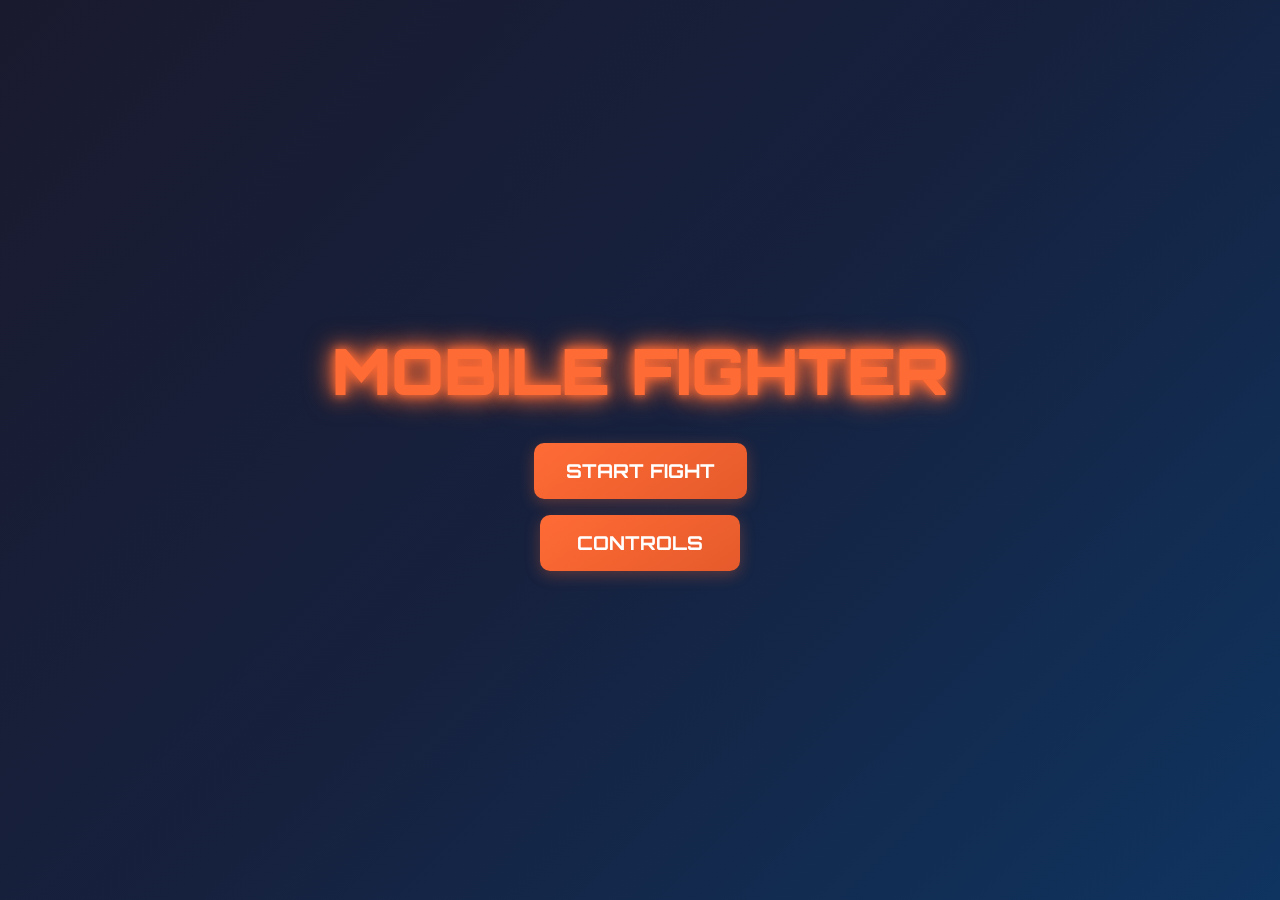
<file: index.html>
<!DOCTYPE html>
<html lang="en">
<head>
    <meta charset="UTF-8">
    <meta name="viewport" content="width=device-width, initial-scale=1.0, user-scalable=no">
    <title>Mobile Fighter Arena</title>
    <link rel="stylesheet" href="styles.css">
    <link rel="preconnect" href="https://fonts.googleapis.com">
    <link rel="preconnect" href="https://fonts.gstatic.com" crossorigin>
    <link href="https://fonts.googleapis.com/css2?family=Orbitron:wght@400;700;900&display=swap" rel="stylesheet">
</head>
<body>
    <div id="gameContainer">
        <!-- Main Menu -->
        <div id="mainMenu" class="screen">
            <div class="menu-content">
                <h1 class="game-title">MOBILE FIGHTER</h1>
                <div class="menu-buttons">
                    <button id="startBtn" class="menu-btn">START FIGHT</button>
                    <button id="instructionsBtn" class="menu-btn">CONTROLS</button>
                </div>
            </div>
        </div>

        <!-- Instructions Screen -->
        <div id="instructionsScreen" class="screen hidden">
            <div class="instructions-content">
                <h2>CONTROLS</h2>
                <div class="controls-grid">
                    <div class="control-item">
                        <span class="control-icon">←→</span>
                        <span>Move Left/Right</span>
                    </div>
                    <div class="control-item">
                        <span class="control-icon">↑</span>
                        <span>Jump</span>
                    </div>
                    <div class="control-item">
                        <span class="control-icon">🛡️</span>
                        <span>Guard</span>
                    </div>
                    <div class="control-item">
                        <span class="control-icon">👊</span>
                        <span>Light Attack</span>
                    </div>
                    <div class="control-item">
                        <span class="control-icon">💥</span>
                        <span>Heavy Attack</span>
                    </div>
                    <div class="control-item">
                        <span class="control-icon">⚡</span>
                        <span>Special Move</span>
                    </div>
                </div>
                <button id="backBtn" class="menu-btn">BACK</button>
            </div>
        </div>

        <!-- Game Screen -->
        <div id="gameScreen" class="screen hidden">
            <!-- UI Overlay -->
            <div id="gameUI">
                <div class="health-container">
                    <div class="player-info player1-info">
                        <div class="player-name">WARRIOR</div>
                        <div class="health-bar-container">
                            <div id="player1Health" class="health-bar"></div>
                        </div>
                    </div>
                    
                    <div class="timer-container">
                        <div id="timer">99</div>
                        <div id="roundInfo">ROUND 1</div>
                    </div>
                    
                    <div class="player-info player2-info">
                        <div class="player-name">NINJA</div>
                        <div class="health-bar-container">
                            <div id="player2Health" class="health-bar"></div>
                        </div>
                    </div>
                </div>
            </div>

            <!-- Game Canvas -->
            <canvas id="gameCanvas"></canvas>

            <!-- Touch Controls -->
            <div id="touchControls">
                <!-- Left Side Controls -->
                <div class="controls-left">
                    <div class="movement-pad">
                        <button id="leftBtn" class="movement-btn">←</button>
                        <button id="rightBtn" class="movement-btn">→</button>
                        <button id="jumpBtn" class="movement-btn jump-btn">↑</button>
                    </div>
                    <button id="guardBtn" class="action-btn guard-btn">🛡️</button>
                </div>

                <!-- Right Side Controls -->
                <div class="controls-right">
                    <button id="lightAttackBtn" class="action-btn attack-btn">👊</button>
                    <button id="heavyAttackBtn" class="action-btn attack-btn heavy">💥</button>
                    <button id="specialBtn" class="action-btn special-btn">⚡</button>
                </div>
            </div>
        </div>

        <!-- Game Over Screen -->
        <div id="gameOverScreen" class="screen hidden">
            <div class="game-over-content">
                <h2 id="gameOverTitle">ROUND COMPLETE</h2>
                <div id="winnerText">WARRIOR WINS!</div>
                <div class="game-over-buttons">
                    <button id="rematchBtn" class="menu-btn">REMATCH</button>
                    <button id="menuBtn" class="menu-btn">MAIN MENU</button>
                </div>
            </div>
        </div>
    </div>

    <!-- Audio Elements -->
    <audio id="hitSound" preload="auto">
        <source src="[data-uri]" type="audio/wav">
    </audio>
    <audio id="jumpSound" preload="auto">
        <source src="[data-uri]" type="audio/wav">
    </audio>
    <audio id="specialSound" preload="auto">
        <source src="[data-uri]" type="audio/wav">
    </audio>

    <script src="game.js"></script>
</body>
</html>
</file>
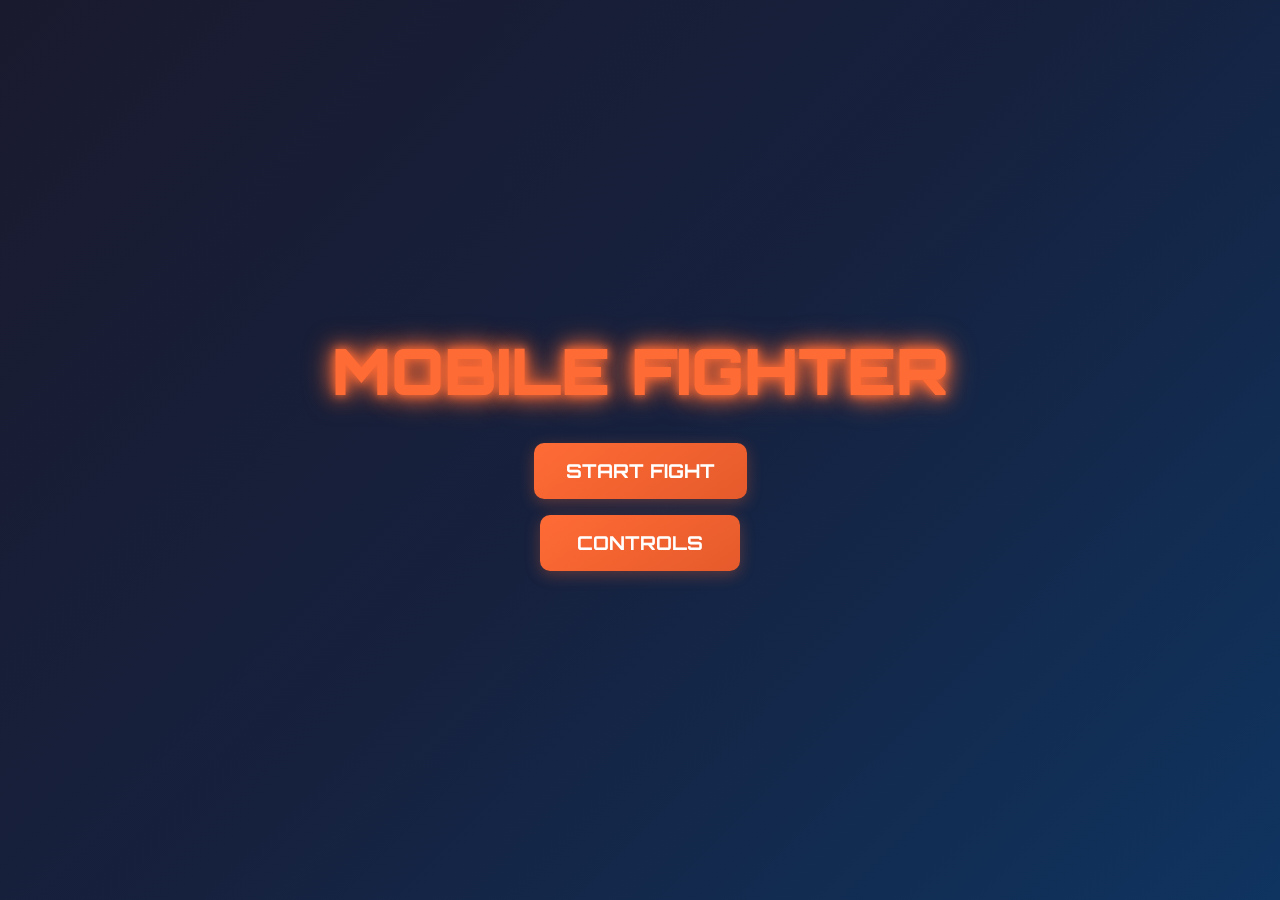
<file: mobile-fighter-complete.html>
<!DOCTYPE html>
<html lang="en">
<head>
    <meta charset="UTF-8">
    <meta name="viewport" content="width=device-width, initial-scale=1.0, user-scalable=no">
    <title>Mobile Fighter Arena</title>
    <link rel="preconnect" href="https://fonts.googleapis.com">
    <link rel="preconnect" href="https://fonts.gstatic.com" crossorigin>
    <link href="https://fonts.googleapis.com/css2?family=Orbitron:wght@400;700;900&display=swap" rel="stylesheet">
    
    <style>
        * {
            margin: 0;
            padding: 0;
            box-sizing: border-box;
            -webkit-tap-highlight-color: transparent;
            user-select: none;
            -webkit-user-select: none;
        }

        body {
            font-family: 'Orbitron', monospace;
            background: linear-gradient(135deg, #1a1a2e, #16213e, #0f3460);
            color: white;
            overflow: hidden;
            width: 100vw;
            height: 100vh;
            position: fixed;
        }

        #gameContainer {
            width: 100%;
            height: 100%;
            position: relative;
        }

        /* Screen Management */
        .screen {
            position: absolute;
            top: 0;
            left: 0;
            width: 100%;
            height: 100%;
            display: flex;
            align-items: center;
            justify-content: center;
            transition: opacity 0.3s ease;
        }

        .screen.hidden {
            display: none;
        }

        /* Main Menu Styles */
        .menu-content {
            text-align: center;
            z-index: 10;
        }

        .game-title {
            font-size: clamp(2.5rem, 8vw, 4rem);
            font-weight: 900;
            color: #ff6b35;
            text-shadow: 
                0 0 10px #ff6b35,
                0 0 20px #ff6b35,
                0 0 30px #ff6b35;
            margin-bottom: 2rem;
            animation: glow 2s ease-in-out infinite alternate;
        }

        @keyframes glow {
            from { text-shadow: 0 0 10px #ff6b35, 0 0 20px #ff6b35, 0 0 30px #ff6b35; }
            to { text-shadow: 0 0 15px #ff6b35, 0 0 25px #ff6b35, 0 0 35px #ff6b35; }
        }

        .menu-buttons {
            display: flex;
            flex-direction: column;
            gap: 1rem;
            align-items: center;
        }

        .menu-btn {
            background: linear-gradient(145deg, #ff6b35, #e55a2b);
            border: none;
            color: white;
            font-family: 'Orbitron', monospace;
            font-weight: 700;
            font-size: clamp(1rem, 4vw, 1.2rem);
            padding: 1rem 2rem;
            border-radius: 10px;
            cursor: pointer;
            transition: all 0.3s ease;
            box-shadow: 0 4px 15px rgba(255, 107, 53, 0.3);
            min-width: 200px;
        }

        .menu-btn:hover, .menu-btn:active {
            transform: translateY(-2px);
            box-shadow: 0 6px 20px rgba(255, 107, 53, 0.5);
            background: linear-gradient(145deg, #e55a2b, #d14f21);
        }

        /* Instructions Screen */
        .instructions-content {
            text-align: center;
            max-width: 90%;
            width: 400px;
        }

        .instructions-content h2 {
            font-size: clamp(1.5rem, 6vw, 2rem);
            color: #ff6b35;
            margin-bottom: 2rem;
        }

        .controls-grid {
            display: grid;
            grid-template-columns: 1fr;
            gap: 1rem;
            margin-bottom: 2rem;
        }

        .control-item {
            display: flex;
            align-items: center;
            justify-content: space-between;
            background: rgba(255, 255, 255, 0.1);
            padding: 1rem;
            border-radius: 8px;
            backdrop-filter: blur(10px);
        }

        .control-icon {
            font-size: 1.5rem;
            min-width: 40px;
        }

        /* Game Screen */
        #gameScreen {
            flex-direction: column;
            padding: 0;
        }

        #gameUI {
            position: absolute;
            top: 0;
            left: 0;
            right: 0;
            z-index: 100;
            padding: 10px;
        }

        .health-container {
            display: flex;
            justify-content: space-between;
            align-items: flex-start;
            width: 100%;
            max-width: 800px;
            margin: 0 auto;
        }

        .player-info {
            flex: 1;
            max-width: 200px;
        }

        .player1-info {
            text-align: left;
        }

        .player2-info {
            text-align: right;
        }

        .player-name {
            font-size: clamp(0.8rem, 3vw, 1rem);
            font-weight: 700;
            margin-bottom: 5px;
            color: #ff6b35;
        }

        .health-bar-container {
            background: rgba(0, 0, 0, 0.5);
            border: 2px solid #fff;
            border-radius: 10px;
            padding: 3px;
            height: 20px;
        }

        .health-bar {
            background: linear-gradient(90deg, #4ade80, #22c55e, #16a34a);
            height: 100%;
            border-radius: 6px;
            transition: width 0.3s ease;
            width: 100%;
        }

        .timer-container {
            text-align: center;
            margin: 0 20px;
        }

        #timer {
            font-size: clamp(1.5rem, 6vw, 2rem);
            font-weight: 900;
            color: #fff;
            text-shadow: 2px 2px 4px rgba(0, 0, 0, 0.5);
        }

        #roundInfo {
            font-size: clamp(0.7rem, 2.5vw, 0.9rem);
            color: #ff6b35;
            font-weight: 700;
        }

        #gameCanvas {
            width: 100%;
            height: 100%;
            background: linear-gradient(180deg, #87ceeb 0%, #98fb98 50%, #8b4513 100%);
            display: block;
        }

        /* Touch Controls */
        #touchControls {
            position: absolute;
            bottom: 0;
            left: 0;
            right: 0;
            height: 200px;
            display: flex;
            justify-content: space-between;
            align-items: flex-end;
            padding: 20px;
            z-index: 200;
            pointer-events: none;
        }

        .controls-left,
        .controls-right {
            display: flex;
            align-items: flex-end;
            gap: 15px;
            pointer-events: auto;
        }

        .movement-pad {
            display: flex;
            flex-direction: column;
            align-items: center;
            gap: 5px;
        }

        .movement-btn,
        .action-btn {
            background: rgba(255, 255, 255, 0.2);
            border: 2px solid rgba(255, 255, 255, 0.5);
            color: white;
            font-size: 1.5rem;
            font-weight: bold;
            border-radius: 50%;
            width: 60px;
            height: 60px;
            display: flex;
            align-items: center;
            justify-content: center;
            cursor: pointer;
            transition: all 0.1s ease;
            backdrop-filter: blur(10px);
            touch-action: manipulation;
        }

        .jump-btn {
            margin-bottom: 5px;
        }

        .action-btn {
            width: 70px;
            height: 70px;
            font-size: 1.8rem;
        }

        .attack-btn {
            background: rgba(255, 107, 53, 0.3);
            border-color: rgba(255, 107, 53, 0.7);
        }

        .attack-btn.heavy {
            background: rgba(220, 38, 127, 0.3);
            border-color: rgba(220, 38, 127, 0.7);
        }

        .special-btn {
            background: rgba(147, 51, 234, 0.3);
            border-color: rgba(147, 51, 234, 0.7);
        }

        .guard-btn {
            background: rgba(59, 130, 246, 0.3);
            border-color: rgba(59, 130, 246, 0.7);
        }

        .movement-btn:active,
        .action-btn:active {
            transform: scale(0.95);
            background: rgba(255, 255, 255, 0.4);
        }

        .attack-btn:active {
            background: rgba(255, 107, 53, 0.6);
        }

        .attack-btn.heavy:active {
            background: rgba(220, 38, 127, 0.6);
        }

        .special-btn:active {
            background: rgba(147, 51, 234, 0.6);
        }

        .guard-btn:active {
            background: rgba(59, 130, 246, 0.6);
        }

        /* Game Over Screen */
        .game-over-content {
            text-align: center;
            background: rgba(0, 0, 0, 0.8);
            padding: 2rem;
            border-radius: 20px;
            backdrop-filter: blur(10px);
            border: 2px solid rgba(255, 107, 53, 0.5);
        }

        #gameOverTitle {
            font-size: clamp(1.5rem, 6vw, 2rem);
            color: #ff6b35;
            margin-bottom: 1rem;
        }

        #winnerText {
            font-size: clamp(1.2rem, 5vw, 1.5rem);
            font-weight: 700;
            color: #4ade80;
            margin-bottom: 2rem;
            text-shadow: 0 0 10px rgba(74, 222, 128, 0.5);
        }

        .game-over-buttons {
            display: flex;
            flex-direction: column;
            gap: 1rem;
            align-items: center;
        }

        /* Responsive Design */
        @media (max-width: 480px) {
            .health-container {
                padding: 0 10px;
            }
            
            .player-info {
                max-width: 120px;
            }
            
            .movement-btn,
            .action-btn {
                width: 50px;
                height: 50px;
                font-size: 1.2rem;
            }
            
            .action-btn {
                width: 60px;
                height: 60px;
                font-size: 1.5rem;
            }
            
            #touchControls {
                height: 160px;
                padding: 15px;
            }
        }

        @media (max-height: 600px) {
            #touchControls {
                height: 140px;
            }
            
            .movement-btn,
            .action-btn {
                width: 45px;
                height: 45px;
                font-size: 1.1rem;
            }
            
            .action-btn {
                width: 55px;
                height: 55px;
                font-size: 1.4rem;
            }
        }

        /* Performance Optimizations */
        .movement-btn,
        .action-btn {
            will-change: transform;
        }

        #gameCanvas {
            will-change: transform;
        }

        /* Prevent scrolling and zooming */
        html, body {
            overflow: hidden;
            position: fixed;
            width: 100%;
            height: 100%;
        }

        /* Disable text selection */
        * {
            -webkit-touch-callout: none;
            -webkit-user-select: none;
            -khtml-user-select: none;
            -moz-user-select: none;
            -ms-user-select: none;
            user-select: none;
        }

        /* Optimize for mobile performance */
        * {
            -webkit-backface-visibility: hidden;
            backface-visibility: hidden;
            -webkit-perspective: 1000;
            perspective: 1000;
        }
    </style>
</head>
<body>
    <div id="gameContainer">
        <!-- Main Menu -->
        <div id="mainMenu" class="screen">
            <div class="menu-content">
                <h1 class="game-title">MOBILE FIGHTER</h1>
                <div class="menu-buttons">
                    <button id="startBtn" class="menu-btn">START FIGHT</button>
                    <button id="instructionsBtn" class="menu-btn">CONTROLS</button>
                </div>
            </div>
        </div>

        <!-- Instructions Screen -->
        <div id="instructionsScreen" class="screen hidden">
            <div class="instructions-content">
                <h2>CONTROLS</h2>
                <div class="controls-grid">
                    <div class="control-item">
                        <span class="control-icon">←→</span>
                        <span>Move Left/Right</span>
                    </div>
                    <div class="control-item">
                        <span class="control-icon">↑</span>
                        <span>Jump</span>
                    </div>
                    <div class="control-item">
                        <span class="control-icon">🛡️</span>
                        <span>Guard</span>
                    </div>
                    <div class="control-item">
                        <span class="control-icon">👊</span>
                        <span>Light Attack</span>
                    </div>
                    <div class="control-item">
                        <span class="control-icon">💥</span>
                        <span>Heavy Attack</span>
                    </div>
                    <div class="control-item">
                        <span class="control-icon">⚡</span>
                        <span>Special Move</span>
                    </div>
                </div>
                <button id="backBtn" class="menu-btn">BACK</button>
            </div>
        </div>

        <!-- Game Screen -->
        <div id="gameScreen" class="screen hidden">
            <!-- UI Overlay -->
            <div id="gameUI">
                <div class="health-container">
                    <div class="player-info player1-info">
                        <div class="player-name">WARRIOR</div>
                        <div class="health-bar-container">
                            <div id="player1Health" class="health-bar"></div>
                        </div>
                    </div>
                    
                    <div class="timer-container">
                        <div id="timer">99</div>
                        <div id="roundInfo">ROUND 1</div>
                    </div>
                    
                    <div class="player-info player2-info">
                        <div class="player-name">NINJA</div>
                        <div class="health-bar-container">
                            <div id="player2Health" class="health-bar"></div>
                        </div>
                    </div>
                </div>
            </div>

            <!-- Game Canvas -->
            <canvas id="gameCanvas"></canvas>

            <!-- Touch Controls -->
            <div id="touchControls">
                <!-- Left Side Controls -->
                <div class="controls-left">
                    <div class="movement-pad">
                        <button id="leftBtn" class="movement-btn">←</button>
                        <button id="rightBtn" class="movement-btn">→</button>
                        <button id="jumpBtn" class="movement-btn jump-btn">↑</button>
                    </div>
                    <button id="guardBtn" class="action-btn guard-btn">🛡️</button>
                </div>

                <!-- Right Side Controls -->
                <div class="controls-right">
                    <button id="lightAttackBtn" class="action-btn attack-btn">👊</button>
                    <button id="heavyAttackBtn" class="action-btn attack-btn heavy">💥</button>
                    <button id="specialBtn" class="action-btn special-btn">⚡</button>
                </div>
            </div>
        </div>

        <!-- Game Over Screen -->
        <div id="gameOverScreen" class="screen hidden">
            <div class="game-over-content">
                <h2 id="gameOverTitle">ROUND COMPLETE</h2>
                <div id="winnerText">WARRIOR WINS!</div>
                <div class="game-over-buttons">
                    <button id="rematchBtn" class="menu-btn">REMATCH</button>
                    <button id="menuBtn" class="menu-btn">MAIN MENU</button>
                </div>
            </div>
        </div>
    </div>

    <!-- Audio Elements -->
    <audio id="hitSound" preload="auto">
        <source src="[data-uri]" type="audio/wav">
    </audio>
    <audio id="jumpSound" preload="auto">
        <source src="[data-uri]" type="audio/wav">
    </audio>
    <audio id="specialSound" preload="auto">
        <source src="[data-uri]" type="audio/wav">
    </audio>

    <script>
        class MobileFighter {
            constructor() {
                this.canvas = null;
                this.ctx = null;
                this.gameState = 'menu'; // menu, instructions, playing, gameOver
                this.currentRound = 1;
                this.roundTime = 99;
                this.gameTimer = null;
                
                // Game objects
                this.player1 = null;
                this.player2 = null;
                this.particles = [];
                this.hitEffects = [];
                
                // Input handling
                this.keys = {};
                this.touchControls = {};
                
                // Audio
                this.sounds = {};
                
                // Performance optimization
                this.lastFrameTime = 0;
                this.targetFPS = 60;
                this.frameInterval = 1000 / this.targetFPS;
                
                this.init();
            }
            
            init() {
                this.setupCanvas();
                this.setupEventListeners();
                this.loadSounds();
                this.showScreen('mainMenu');
            }
            
            setupCanvas() {
                this.canvas = document.getElementById('gameCanvas');
                this.ctx = this.canvas.getContext('2d');
                
                // Set canvas size to match container
                this.resizeCanvas();
                window.addEventListener('resize', () => this.resizeCanvas());
                
                // Optimize canvas for mobile
                this.ctx.imageSmoothingEnabled = false;
                this.canvas.style.imageRendering = 'pixelated';
            }
            
            resizeCanvas() {
                const container = this.canvas.parentElement;
                this.canvas.width = container.clientWidth;
                this.canvas.height = container.clientHeight;
            }
            
            setupEventListeners() {
                // Menu buttons
                document.getElementById('startBtn').addEventListener('click', () => this.startGame());
                document.getElementById('instructionsBtn').addEventListener('click', () => this.showScreen('instructionsScreen'));
                document.getElementById('backBtn').addEventListener('click', () => this.showScreen('mainMenu'));
                document.getElementById('rematchBtn').addEventListener('click', () => this.startGame());
                document.getElementById('menuBtn').addEventListener('click', () => this.showScreen('mainMenu'));
                
                // Touch controls
                this.setupTouchControls();
                
                // Keyboard controls (for testing)
                document.addEventListener('keydown', (e) => this.keys[e.code] = true);
                document.addEventListener('keyup', (e) => this.keys[e.code] = false);
            }
            
            setupTouchControls() {
                const controls = {
                    'leftBtn': 'left',
                    'rightBtn': 'right',
                    'jumpBtn': 'jump',
                    'guardBtn': 'guard',
                    'lightAttackBtn': 'lightAttack',
                    'heavyAttackBtn': 'heavyAttack',
                    'specialBtn': 'special'
                };
                
                Object.entries(controls).forEach(([btnId, action]) => {
                    const btn = document.getElementById(btnId);
                    
                    btn.addEventListener('touchstart', (e) => {
                        e.preventDefault();
                        this.touchControls[action] = true;
                        btn.style.transform = 'scale(0.95)';
                    });
                    
                    btn.addEventListener('touchend', (e) => {
                        e.preventDefault();
                        this.touchControls[action] = false;
                        btn.style.transform = 'scale(1)';
                    });
                    
                    btn.addEventListener('touchcancel', (e) => {
                        e.preventDefault();
                        this.touchControls[action] = false;
                        btn.style.transform = 'scale(1)';
                    });
                    
                    // Mouse events for desktop testing
                    btn.addEventListener('mousedown', (e) => {
                        e.preventDefault();
                        this.touchControls[action] = true;
                    });
                    
                    btn.addEventListener('mouseup', (e) => {
                        e.preventDefault();
                        this.touchControls[action] = false;
                    });
                });
            }
            
            loadSounds() {
                this.sounds = {
                    hit: document.getElementById('hitSound'),
                    jump: document.getElementById('jumpSound'),
                    special: document.getElementById('specialSound')
                };
                
                // Set volume for mobile optimization
                Object.values(this.sounds).forEach(sound => {
                    sound.volume = 0.3;
                });
            }
            
            playSound(soundName) {
                if (this.sounds[soundName]) {
                    this.sounds[soundName].currentTime = 0;
                    this.sounds[soundName].play().catch(() => {
                        // Handle autoplay restrictions
                    });
                }
            }
            
            showScreen(screenName) {
                document.querySelectorAll('.screen').forEach(screen => {
                    screen.classList.add('hidden');
                });
                document.getElementById(screenName).classList.remove('hidden');
                this.gameState = screenName === 'gameScreen' ? 'playing' : 'menu';
            }
            
            startGame() {
                this.showScreen('gameScreen');
                this.initializeGame();
                this.gameLoop();
            }
            
            initializeGame() {
                this.currentRound = 1;
                this.roundTime = 99;
                this.particles = [];
                this.hitEffects = [];
                
                // Create players
                this.player1 = new Fighter('warrior', 100, this.canvas.height - 150, false);
                this.player2 = new Fighter('ninja', this.canvas.width - 150, this.canvas.height - 150, true);
                
                // Update UI
                document.getElementById('roundInfo').textContent = `ROUND ${this.currentRound}`;
                this.updateHealthBars();
                
                // Start timer
                this.startRoundTimer();
            }
            
            startRoundTimer() {
                if (this.gameTimer) clearInterval(this.gameTimer);
                
                this.gameTimer = setInterval(() => {
                    this.roundTime--;
                    document.getElementById('timer').textContent = this.roundTime;
                    
                    if (this.roundTime <= 0) {
                        this.endRound('time');
                    }
                }, 1000);
            }
            
            gameLoop(currentTime = 0) {
                if (this.gameState !== 'playing') return;
                
                // Frame rate limiting for mobile optimization
                if (currentTime - this.lastFrameTime < this.frameInterval) {
                    requestAnimationFrame(() => this.gameLoop());
                    return;
                }
                
                this.lastFrameTime = currentTime;
                
                this.update();
                this.render();
                
                requestAnimationFrame(() => this.gameLoop());
            }
            
            update() {
                // Update players
                this.player1.update(this.getPlayer1Input(), this.player2);
                this.player2.update(this.getPlayer2Input(), this.player1);
                
                // Check collisions
                this.checkCollisions();
                
                // Update particles and effects
                this.updateParticles();
                this.updateHitEffects();
                
                // Check win conditions
                this.checkWinConditions();
                
                // Update UI
                this.updateHealthBars();
            }
            
            getPlayer1Input() {
                return {
                    left: this.keys['ArrowLeft'] || this.keys['KeyA'] || this.touchControls.left,
                    right: this.keys['ArrowRight'] || this.keys['KeyD'] || this.touchControls.right,
                    jump: this.keys['ArrowUp'] || this.keys['KeyW'] || this.touchControls.jump,
                    guard: this.keys['KeyS'] || this.touchControls.guard,
                    lightAttack: this.keys['KeyJ'] || this.touchControls.lightAttack,
                    heavyAttack: this.keys['KeyK'] || this.touchControls.heavyAttack,
                    special: this.keys['KeyL'] || this.touchControls.special
                };
            }
            
            getPlayer2Input() {
                // AI for player 2
                const distance = Math.abs(this.player2.x - this.player1.x);
                const input = {
                    left: false,
                    right: false,
                    jump: false,
                    guard: false,
                    lightAttack: false,
                    heavyAttack: false,
                    special: false
                };
                
                // Simple AI behavior
                if (distance > 150) {
                    input.left = this.player2.x > this.player1.x;
                    input.right = this.player2.x < this.player1.x;
                } else if (distance < 80) {
                    if (Math.random() < 0.3) input.lightAttack = true;
                    if (Math.random() < 0.1) input.heavyAttack = true;
                    if (Math.random() < 0.05) input.special = true;
                    if (Math.random() < 0.2) input.guard = true;
                }
                
                if (Math.random() < 0.02) input.jump = true;
                
                return input;
            }
            
            checkCollisions() {
                const p1Attacks = this.player1.getAttackBoxes();
                const p2Attacks = this.player2.getAttackBoxes();
                
                // Player 1 attacking Player 2
                p1Attacks.forEach(attack => {
                    if (this.isColliding(attack, this.player2.getHitBox()) && !this.player2.isGuarding) {
                        this.handleHit(this.player1, this.player2, attack.damage);
                    }
                });
                
                // Player 2 attacking Player 1
                p2Attacks.forEach(attack => {
                    if (this.isColliding(attack, this.player1.getHitBox()) && !this.player1.isGuarding) {
                        this.handleHit(this.player2, this.player1, attack.damage);
                    }
                });
            }
            
            isColliding(rect1, rect2) {
                return rect1.x < rect2.x + rect2.width &&
                       rect1.x + rect1.width > rect2.x &&
                       rect1.y < rect2.y + rect2.height &&
                       rect1.y + rect1.height > rect2.y;
            }
            
            handleHit(attacker, defender, damage) {
                if (defender.invulnerable) return;
                
                defender.takeDamage(damage);
                defender.knockback(attacker.facingRight ? 1 : -1);
                
                // Create hit effect
                this.createHitEffect(defender.x + defender.width/2, defender.y + defender.height/2);
                
                // Play sound
                this.playSound('hit');
                
                // Screen shake effect
                this.screenShake();
            }
            
            createHitEffect(x, y) {
                this.hitEffects.push({
                    x: x,
                    y: y,
                    scale: 0.5,
                    opacity: 1,
                    life: 20
                });
                
                // Create particles
                for (let i = 0; i < 8; i++) {
                    this.particles.push({
                        x: x,
                        y: y,
                        vx: (Math.random() - 0.5) * 10,
                        vy: (Math.random() - 0.5) * 10,
                        life: 30,
                        maxLife: 30,
                        color: `hsl(${Math.random() * 60 + 15}, 100%, 60%)`
                    });
                }
            }
            
            screenShake() {
                const canvas = this.canvas;
                canvas.style.transform = 'translate(2px, 2px)';
                setTimeout(() => {
                    canvas.style.transform = 'translate(-2px, -2px)';
                    setTimeout(() => {
                        canvas.style.transform = 'translate(0, 0)';
                    }, 50);
                }, 50);
            }
            
            updateParticles() {
                this.particles = this.particles.filter(particle => {
                    particle.x += particle.vx;
                    particle.y += particle.vy;
                    particle.vx *= 0.95;
                    particle.vy *= 0.95;
                    particle.life--;
                    return particle.life > 0;
                });
            }
            
            updateHitEffects() {
                this.hitEffects = this.hitEffects.filter(effect => {
                    effect.scale += 0.1;
                    effect.opacity -= 0.05;
                    effect.life--;
                    return effect.life > 0;
                });
            }
            
            checkWinConditions() {
                if (this.player1.health <= 0) {
                    this.endRound('player2');
                } else if (this.player2.health <= 0) {
                    this.endRound('player1');
                }
            }
            
            endRound(winner) {
                if (this.gameTimer) {
                    clearInterval(this.gameTimer);
                    this.gameTimer = null;
                }
                
                let winnerText = '';
                if (winner === 'player1') {
                    winnerText = 'WARRIOR WINS!';
                } else if (winner === 'player2') {
                    winnerText = 'NINJA WINS!';
                } else {
                    winnerText = 'TIME UP!';
                }
                
                document.getElementById('winnerText').textContent = winnerText;
                
                setTimeout(() => {
                    this.showScreen('gameOverScreen');
                }, 2000);
            }
            
            updateHealthBars() {
                const p1HealthPercent = (this.player1.health / this.player1.maxHealth) * 100;
                const p2HealthPercent = (this.player2.health / this.player2.maxHealth) * 100;
                
                document.getElementById('player1Health').style.width = `${p1HealthPercent}%`;
                document.getElementById('player2Health').style.width = `${p2HealthPercent}%`;
                
                // Change color based on health
                const p1Health = document.getElementById('player1Health');
                const p2Health = document.getElementById('player2Health');
                
                if (p1HealthPercent < 25) {
                    p1Health.style.background = 'linear-gradient(90deg, #ef4444, #dc2626)';
                } else if (p1HealthPercent < 50) {
                    p1Health.style.background = 'linear-gradient(90deg, #f59e0b, #d97706)';
                }
                
                if (p2HealthPercent < 25) {
                    p2Health.style.background = 'linear-gradient(90deg, #ef4444, #dc2626)';
                } else if (p2HealthPercent < 50) {
                    p2Health.style.background = 'linear-gradient(90deg, #f59e0b, #d97706)';
                }
            }
            
            render() {
                // Clear canvas
                this.ctx.clearRect(0, 0, this.canvas.width, this.canvas.height);
                
                // Draw background
                this.drawBackground();
                
                // Draw players
                this.player1.render(this.ctx);
                this.player2.render(this.ctx);
                
                // Draw particles
                this.renderParticles();
                
                // Draw hit effects
                this.renderHitEffects();
            }
            
            drawBackground() {
                const ctx = this.ctx;
                const width = this.canvas.width;
                const height = this.canvas.height;
                
                // Sky gradient
                const skyGradient = ctx.createLinearGradient(0, 0, 0, height * 0.6);
                skyGradient.addColorStop(0, '#87CEEB');
                skyGradient.addColorStop(1, '#98FB98');
                
                ctx.fillStyle = skyGradient;
                ctx.fillRect(0, 0, width, height * 0.6);
                
                // Ground
                ctx.fillStyle = '#8B4513';
                ctx.fillRect(0, height * 0.6, width, height * 0.4);
                
                // Platform
                ctx.fillStyle = '#654321';
                ctx.fillRect(0, height - 50, width, 50);
                
                // Background elements
                this.drawBackgroundElements();
            }
            
            drawBackgroundElements() {
                const ctx = this.ctx;
                const width = this.canvas.width;
                const height = this.canvas.height;
                
                // Mountains
                ctx.fillStyle = '#696969';
                ctx.beginPath();
                ctx.moveTo(0, height * 0.6);
                ctx.lineTo(width * 0.3, height * 0.3);
                ctx.lineTo(width * 0.6, height * 0.6);
                ctx.fill();
                
                ctx.beginPath();
                ctx.moveTo(width * 0.4, height * 0.6);
                ctx.lineTo(width * 0.7, height * 0.2);
                ctx.lineTo(width, height * 0.6);
                ctx.fill();
                
                // Clouds
                ctx.fillStyle = 'rgba(255, 255, 255, 0.8)';
                this.drawCloud(width * 0.2, height * 0.15, 40);
                this.drawCloud(width * 0.7, height * 0.1, 30);
            }
            
            drawCloud(x, y, size) {
                const ctx = this.ctx;
                ctx.beginPath();
                ctx.arc(x, y, size, 0, Math.PI * 2);
                ctx.arc(x + size * 0.6, y, size * 0.8, 0, Math.PI * 2);
                ctx.arc(x + size * 1.2, y, size, 0, Math.PI * 2);
                ctx.fill();
            }
            
            renderParticles() {
                this.particles.forEach(particle => {
                    const alpha = particle.life / particle.maxLife;
                    this.ctx.fillStyle = particle.color.replace(')', `, ${alpha})`).replace('hsl', 'hsla');
                    this.ctx.fillRect(particle.x - 2, particle.y - 2, 4, 4);
                });
            }
            
            renderHitEffects() {
                this.hitEffects.forEach(effect => {
                    this.ctx.save();
                    this.ctx.globalAlpha = effect.opacity;
                    this.ctx.fillStyle = '#FFD700';
                    this.ctx.beginPath();
                    this.ctx.arc(effect.x, effect.y, effect.scale * 20, 0, Math.PI * 2);
                    this.ctx.fill();
                    this.ctx.restore();
                });
            }
        }

        class Fighter {
            constructor(type, x, y, facingRight = true) {
                this.type = type;
                this.x = x;
                this.y = y;
                this.width = 50;
                this.height = 80;
                this.facingRight = facingRight;
                
                // Stats
                this.maxHealth = 100;
                this.health = this.maxHealth;
                this.speed = 3;
                this.jumpPower = 15;
                
                // Physics
                this.vx = 0;
                this.vy = 0;
                this.onGround = true;
                this.gravity = 0.8;
                
                // Combat
                this.isAttacking = false;
                this.isGuarding = false;
                this.invulnerable = false;
                this.attackCooldown = 0;
                this.guardCooldown = 0;
                
                // Animation
                this.animationFrame = 0;
                this.animationTimer = 0;
                this.currentAnimation = 'idle';
                
                // Special abilities based on type
                this.setupCharacterStats();
            }
            
            setupCharacterStats() {
                if (this.type === 'warrior') {
                    this.speed = 2.5;
                    this.maxHealth = 120;
                    this.health = this.maxHealth;
                    this.color = '#FF6B35';
                    this.specialCooldown = 0;
                } else if (this.type === 'ninja') {
                    this.speed = 4;
                    this.jumpPower = 18;
                    this.maxHealth = 80;
                    this.health = this.maxHealth;
                    this.color = '#8B5CF6';
                    this.specialCooldown = 0;
                }
            }
            
            update(input, opponent) {
                // Update cooldowns
                if (this.attackCooldown > 0) this.attackCooldown--;
                if (this.guardCooldown > 0) this.guardCooldown--;
                if (this.specialCooldown > 0) this.specialCooldown--;
                if (this.invulnerable && this.invulnerableTimer > 0) {
                    this.invulnerableTimer--;
                    if (this.invulnerableTimer <= 0) this.invulnerable = false;
                }
                
                // Handle input
                this.handleInput(input, opponent);
                
                // Apply physics
                this.applyPhysics();
                
                // Update animation
                this.updateAnimation();
                
                // Keep in bounds
                this.keepInBounds();
            }
            
            handleInput(input, opponent) {
                // Reset states
                this.isGuarding = false;
                
                // Movement
                if (input.left && !this.isAttacking) {
                    this.vx = -this.speed;
                    this.facingRight = false;
                    this.currentAnimation = 'walk';
                } else if (input.right && !this.isAttacking) {
                    this.vx = this.speed;
                    this.facingRight = true;
                    this.currentAnimation = 'walk';
                } else if (!this.isAttacking) {
                    this.vx *= 0.8;
                    this.currentAnimation = 'idle';
                }
                
                // Jump
                if (input.jump && this.onGround && !this.isAttacking) {
                    this.vy = -this.jumpPower;
                    this.onGround = false;
                    this.currentAnimation = 'jump';
                }
                
                // Guard
                if (input.guard && this.guardCooldown === 0) {
                    this.isGuarding = true;
                    this.currentAnimation = 'guard';
                    this.vx *= 0.5;
                }
                
                // Attacks
                if (input.lightAttack && this.attackCooldown === 0) {
                    this.performLightAttack();
                } else if (input.heavyAttack && this.attackCooldown === 0) {
                    this.performHeavyAttack();
                } else if (input.special && this.specialCooldown === 0) {
                    this.performSpecialAttack();
                }
            }
            
            performLightAttack() {
                this.isAttacking = true;
                this.attackCooldown = 20;
                this.currentAnimation = 'lightAttack';
                this.vx = 0;
                
                setTimeout(() => {
                    this.isAttacking = false;
                }, 300);
            }
            
            performHeavyAttack() {
                this.isAttacking = true;
                this.attackCooldown = 40;
                this.currentAnimation = 'heavyAttack';
                this.vx = 0;
                
                setTimeout(() => {
                    this.isAttacking = false;
                }, 500);
            }
            
            performSpecialAttack() {
                this.isAttacking = true;
                this.specialCooldown = 180; // 3 seconds at 60fps
                this.currentAnimation = 'special';
                this.vx = 0;
                
                // Special move effects based on character type
                if (this.type === 'warrior') {
                    // Warrior's special: Charge attack
                    this.vx = this.facingRight ? 8 : -8;
                } else if (this.type === 'ninja') {
                    // Ninja's special: Teleport
                    this.invulnerable = true;
                    this.invulnerableTimer = 30;
                }
                
                setTimeout(() => {
                    this.isAttacking = false;
                }, 800);
            }
            
            applyPhysics() {
                // Apply gravity
                if (!this.onGround) {
                    this.vy += this.gravity;
                }
                
                // Update position
                this.x += this.vx;
                this.y += this.vy;
                
                // Ground collision
                const groundY = window.innerHeight - 200; // Account for UI
                if (this.y + this.height >= groundY) {
                    this.y = groundY - this.height;
                    this.vy = 0;
                    this.onGround = true;
                }
            }
            
            updateAnimation() {
                this.animationTimer++;
                if (this.animationTimer >= 10) {
                    this.animationFrame = (this.animationFrame + 1) % 4;
                    this.animationTimer = 0;
                }
            }
            
            keepInBounds() {
                if (this.x < 0) this.x = 0;
                if (this.x + this.width > window.innerWidth) {
                    this.x = window.innerWidth - this.width;
                }
            }
            
            takeDamage(damage) {
                if (this.invulnerable) return;
                
                this.health -= damage;
                if (this.health < 0) this.health = 0;
                
                // Brief invulnerability
                this.invulnerable = true;
                this.invulnerableTimer = 30;
            }
            
            knockback(direction) {
                this.vx += direction * 5;
            }
            
            getHitBox() {
                return {
                    x: this.x,
                    y: this.y,
                    width: this.width,
                    height: this.height
                };
            }
            
            getAttackBoxes() {
                if (!this.isAttacking) return [];
                
                const boxes = [];
                const range = this.currentAnimation === 'heavyAttack' ? 80 : 60;
                const damage = this.currentAnimation === 'heavyAttack' ? 25 : 
                              this.currentAnimation === 'special' ? 35 : 15;
                
                const attackX = this.facingRight ? this.x + this.width : this.x - range;
                
                boxes.push({
                    x: attackX,
                    y: this.y + 10,
                    width: range,
                    height: this.height - 20,
                    damage: damage
                });
                
                return boxes;
            }
            
            render(ctx) {
                ctx.save();
                
                // Flicker effect when invulnerable
                if (this.invulnerable && Math.floor(this.invulnerableTimer / 5) % 2 === 0) {
                    ctx.globalAlpha = 0.5;
                }
                
                // Flip sprite if facing left
                if (!this.facingRight) {
                    ctx.scale(-1, 1);
                    ctx.translate(-this.x * 2 - this.width, 0);
                }
                
                // Draw character based on type and animation
                this.drawCharacter(ctx);
                
                // Draw attack effects
                if (this.isAttacking) {
                    this.drawAttackEffect(ctx);
                }
                
                ctx.restore();
            }
            
            drawCharacter(ctx) {
                const x = this.x;
                const y = this.y;
                
                // Character body
                ctx.fillStyle = this.color;
                ctx.fillRect(x + 15, y + 20, 20, 40);
                
                // Head
                ctx.fillStyle = '#FFDBAC';
                ctx.fillRect(x + 17, y + 5, 16, 20);
                
                // Arms
                ctx.fillStyle = this.color;
                if (this.currentAnimation === 'lightAttack' || this.currentAnimation === 'heavyAttack') {
                    ctx.fillRect(x + 35, y + 25, 15, 8); // Extended arm
                } else {
                    ctx.fillRect(x + 10, y + 25, 8, 15);
                    ctx.fillRect(x + 32, y + 25, 8, 15);
                }
                
                // Legs
                const legOffset = this.currentAnimation === 'walk' ? Math.sin(this.animationFrame) * 2 : 0;
                ctx.fillRect(x + 17, y + 60, 6, 20);
                ctx.fillRect(x + 27, y + 60 + legOffset, 6, 20);
                
                // Character-specific details
                if (this.type === 'warrior') {
                    // Warrior helmet
                    ctx.fillStyle = '#C0C0C0';
                    ctx.fillRect(x + 15, y + 3, 20, 10);
                } else if (this.type === 'ninja') {
                    // Ninja mask
                    ctx.fillStyle = '#2D1B69';
                    ctx.fillRect(x + 15, y + 8, 20, 8);
                }
            }
            
            drawAttackEffect(ctx) {
                if (!this.isAttacking) return;
                
                const effectX = this.facingRight ? this.x + this.width : this.x - 60;
                const effectY = this.y + 20;
                
                ctx.fillStyle = this.currentAnimation === 'special' ? '#FFD700' : 
                               this.currentAnimation === 'heavyAttack' ? '#FF4444' : '#FFFFFF';
                ctx.globalAlpha = 0.7;
                
                // Draw attack effect
                ctx.beginPath();
                ctx.arc(effectX + 30, effectY + 20, 25, 0, Math.PI * 2);
                ctx.fill();
                
                ctx.globalAlpha = 1;
            }
        }

        // Initialize game when page loads
        document.addEventListener('DOMContentLoaded', () => {
            new MobileFighter();
        });

        // Prevent context menu on touch
        document.addEventListener('contextmenu', (e) => e.preventDefault());

        // Prevent zoom on double tap
        let lastTouchEnd = 0;
        document.addEventListener('touchend', (e) => {
            const now = new Date().getTime();
            if (now - lastTouchEnd <= 300) {
                e.preventDefault();
            }
            lastTouchEnd = now;
        }, false);
    </script>
</body>
</html>
</file>
<file: styles.css>
* {
    margin: 0;
    padding: 0;
    box-sizing: border-box;
    -webkit-tap-highlight-color: transparent;
    user-select: none;
    -webkit-user-select: none;
}

body {
    font-family: 'Orbitron', monospace;
    background: linear-gradient(135deg, #1a1a2e, #16213e, #0f3460);
    color: white;
    overflow: hidden;
    width: 100vw;
    height: 100vh;
    position: fixed;
}

#gameContainer {
    width: 100%;
    height: 100%;
    position: relative;
}

/* Screen Management */
.screen {
    position: absolute;
    top: 0;
    left: 0;
    width: 100%;
    height: 100%;
    display: flex;
    align-items: center;
    justify-content: center;
    transition: opacity 0.3s ease;
}

.screen.hidden {
    display: none;
}

/* Main Menu Styles */
.menu-content {
    text-align: center;
    z-index: 10;
}

.game-title {
    font-size: clamp(2.5rem, 8vw, 4rem);
    font-weight: 900;
    color: #ff6b35;
    text-shadow: 
        0 0 10px #ff6b35,
        0 0 20px #ff6b35,
        0 0 30px #ff6b35;
    margin-bottom: 2rem;
    animation: glow 2s ease-in-out infinite alternate;
}

@keyframes glow {
    from { text-shadow: 0 0 10px #ff6b35, 0 0 20px #ff6b35, 0 0 30px #ff6b35; }
    to { text-shadow: 0 0 15px #ff6b35, 0 0 25px #ff6b35, 0 0 35px #ff6b35; }
}

.menu-buttons {
    display: flex;
    flex-direction: column;
    gap: 1rem;
    align-items: center;
}

.menu-btn {
    background: linear-gradient(145deg, #ff6b35, #e55a2b);
    border: none;
    color: white;
    font-family: 'Orbitron', monospace;
    font-weight: 700;
    font-size: clamp(1rem, 4vw, 1.2rem);
    padding: 1rem 2rem;
    border-radius: 10px;
    cursor: pointer;
    transition: all 0.3s ease;
    box-shadow: 0 4px 15px rgba(255, 107, 53, 0.3);
    min-width: 200px;
}

.menu-btn:hover, .menu-btn:active {
    transform: translateY(-2px);
    box-shadow: 0 6px 20px rgba(255, 107, 53, 0.5);
    background: linear-gradient(145deg, #e55a2b, #d14f21);
}

/* Instructions Screen */
.instructions-content {
    text-align: center;
    max-width: 90%;
    width: 400px;
}

.instructions-content h2 {
    font-size: clamp(1.5rem, 6vw, 2rem);
    color: #ff6b35;
    margin-bottom: 2rem;
}

.controls-grid {
    display: grid;
    grid-template-columns: 1fr;
    gap: 1rem;
    margin-bottom: 2rem;
}

.control-item {
    display: flex;
    align-items: center;
    justify-content: space-between;
    background: rgba(255, 255, 255, 0.1);
    padding: 1rem;
    border-radius: 8px;
    backdrop-filter: blur(10px);
}

.control-icon {
    font-size: 1.5rem;
    min-width: 40px;
}

/* Game Screen */
#gameScreen {
    flex-direction: column;
    padding: 0;
}

#gameUI {
    position: absolute;
    top: 0;
    left: 0;
    right: 0;
    z-index: 100;
    padding: 10px;
}

.health-container {
    display: flex;
    justify-content: space-between;
    align-items: flex-start;
    width: 100%;
    max-width: 800px;
    margin: 0 auto;
}

.player-info {
    flex: 1;
    max-width: 200px;
}

.player1-info {
    text-align: left;
}

.player2-info {
    text-align: right;
}

.player-name {
    font-size: clamp(0.8rem, 3vw, 1rem);
    font-weight: 700;
    margin-bottom: 5px;
    color: #ff6b35;
}

.health-bar-container {
    background: rgba(0, 0, 0, 0.5);
    border: 2px solid #fff;
    border-radius: 10px;
    padding: 3px;
    height: 20px;
}

.health-bar {
    background: linear-gradient(90deg, #4ade80, #22c55e, #16a34a);
    height: 100%;
    border-radius: 6px;
    transition: width 0.3s ease;
    width: 100%;
}

.timer-container {
    text-align: center;
    margin: 0 20px;
}

#timer {
    font-size: clamp(1.5rem, 6vw, 2rem);
    font-weight: 900;
    color: #fff;
    text-shadow: 2px 2px 4px rgba(0, 0, 0, 0.5);
}

#roundInfo {
    font-size: clamp(0.7rem, 2.5vw, 0.9rem);
    color: #ff6b35;
    font-weight: 700;
}

#gameCanvas {
    width: 100%;
    height: 100%;
    background: linear-gradient(180deg, #87ceeb 0%, #98fb98 50%, #8b4513 100%);
    display: block;
}

/* Touch Controls */
#touchControls {
    position: absolute;
    bottom: 0;
    left: 0;
    right: 0;
    height: 200px;
    display: flex;
    justify-content: space-between;
    align-items: flex-end;
    padding: 20px;
    z-index: 200;
    pointer-events: none;
}

.controls-left,
.controls-right {
    display: flex;
    align-items: flex-end;
    gap: 15px;
    pointer-events: auto;
}

.movement-pad {
    display: flex;
    flex-direction: column;
    align-items: center;
    gap: 5px;
}

.movement-btn,
.action-btn {
    background: rgba(255, 255, 255, 0.2);
    border: 2px solid rgba(255, 255, 255, 0.5);
    color: white;
    font-size: 1.5rem;
    font-weight: bold;
    border-radius: 50%;
    width: 60px;
    height: 60px;
    display: flex;
    align-items: center;
    justify-content: center;
    cursor: pointer;
    transition: all 0.1s ease;
    backdrop-filter: blur(10px);
    touch-action: manipulation;
}

.jump-btn {
    margin-bottom: 5px;
}

.action-btn {
    width: 70px;
    height: 70px;
    font-size: 1.8rem;
}

.attack-btn {
    background: rgba(255, 107, 53, 0.3);
    border-color: rgba(255, 107, 53, 0.7);
}

.attack-btn.heavy {
    background: rgba(220, 38, 127, 0.3);
    border-color: rgba(220, 38, 127, 0.7);
}

.special-btn {
    background: rgba(147, 51, 234, 0.3);
    border-color: rgba(147, 51, 234, 0.7);
}

.guard-btn {
    background: rgba(59, 130, 246, 0.3);
    border-color: rgba(59, 130, 246, 0.7);
}

.movement-btn:active,
.action-btn:active {
    transform: scale(0.95);
    background: rgba(255, 255, 255, 0.4);
}

.attack-btn:active {
    background: rgba(255, 107, 53, 0.6);
}

.attack-btn.heavy:active {
    background: rgba(220, 38, 127, 0.6);
}

.special-btn:active {
    background: rgba(147, 51, 234, 0.6);
}

.guard-btn:active {
    background: rgba(59, 130, 246, 0.6);
}

/* Game Over Screen */
.game-over-content {
    text-align: center;
    background: rgba(0, 0, 0, 0.8);
    padding: 2rem;
    border-radius: 20px;
    backdrop-filter: blur(10px);
    border: 2px solid rgba(255, 107, 53, 0.5);
}

#gameOverTitle {
    font-size: clamp(1.5rem, 6vw, 2rem);
    color: #ff6b35;
    margin-bottom: 1rem;
}

#winnerText {
    font-size: clamp(1.2rem, 5vw, 1.5rem);
    font-weight: 700;
    color: #4ade80;
    margin-bottom: 2rem;
    text-shadow: 0 0 10px rgba(74, 222, 128, 0.5);
}

.game-over-buttons {
    display: flex;
    flex-direction: column;
    gap: 1rem;
    align-items: center;
}

/* Responsive Design */
@media (max-width: 480px) {
    .health-container {
        padding: 0 10px;
    }
    
    .player-info {
        max-width: 120px;
    }
    
    .movement-btn,
    .action-btn {
        width: 50px;
        height: 50px;
        font-size: 1.2rem;
    }
    
    .action-btn {
        width: 60px;
        height: 60px;
        font-size: 1.5rem;
    }
    
    #touchControls {
        height: 160px;
        padding: 15px;
    }
}

@media (max-height: 600px) {
    #touchControls {
        height: 140px;
    }
    
    .movement-btn,
    .action-btn {
        width: 45px;
        height: 45px;
        font-size: 1.1rem;
    }
    
    .action-btn {
        width: 55px;
        height: 55px;
        font-size: 1.4rem;
    }
}

/* Performance Optimizations */
.movement-btn,
.action-btn {
    will-change: transform;
}

#gameCanvas {
    will-change: transform;
}

/* Prevent scrolling and zooming */
html, body {
    overflow: hidden;
    position: fixed;
    width: 100%;
    height: 100%;
}

/* Disable text selection */
* {
    -webkit-touch-callout: none;
    -webkit-user-select: none;
    -khtml-user-select: none;
    -moz-user-select: none;
    -ms-user-select: none;
    user-select: none;
}

/* Optimize for mobile performance */
* {
    -webkit-backface-visibility: hidden;
    backface-visibility: hidden;
    -webkit-perspective: 1000;
    perspective: 1000;
}
</file>
